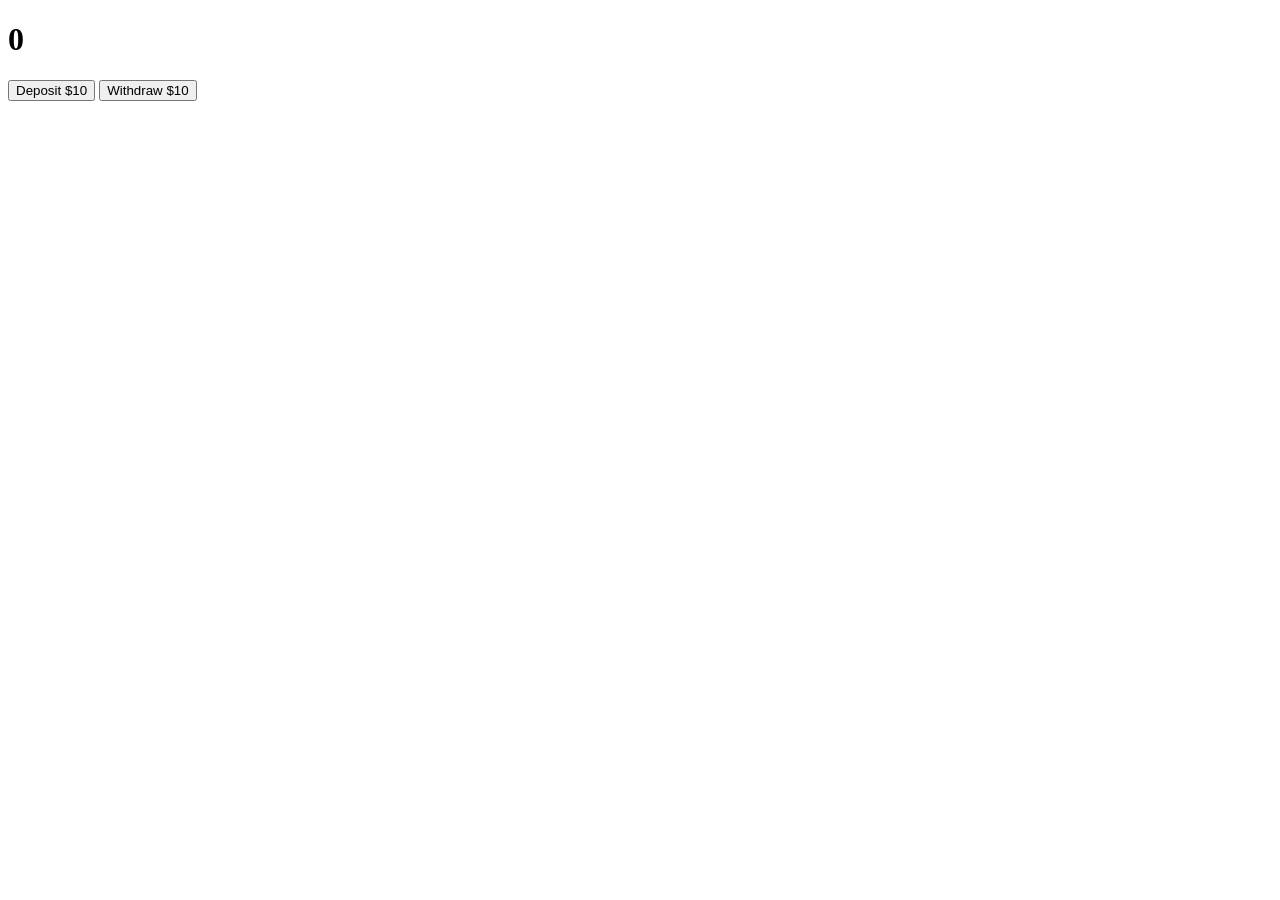
<file: javascript/redux/index.html>
<!DOCTYPE html>
<html lang="en">
<head>
    <meta charset="UTF-8">
    <meta name="viewport" content="width=device-width, initial-scale=1.0">
    <title>Redux</title>
</head>
<body>
    <h1 id="output"></h1>
    <button id="deposit">Deposit $10</button>
    <button id="withdraw">Withdraw $10</button>

    <script type="module" src="./script.js"></script>
</body>
</html>
</file>
